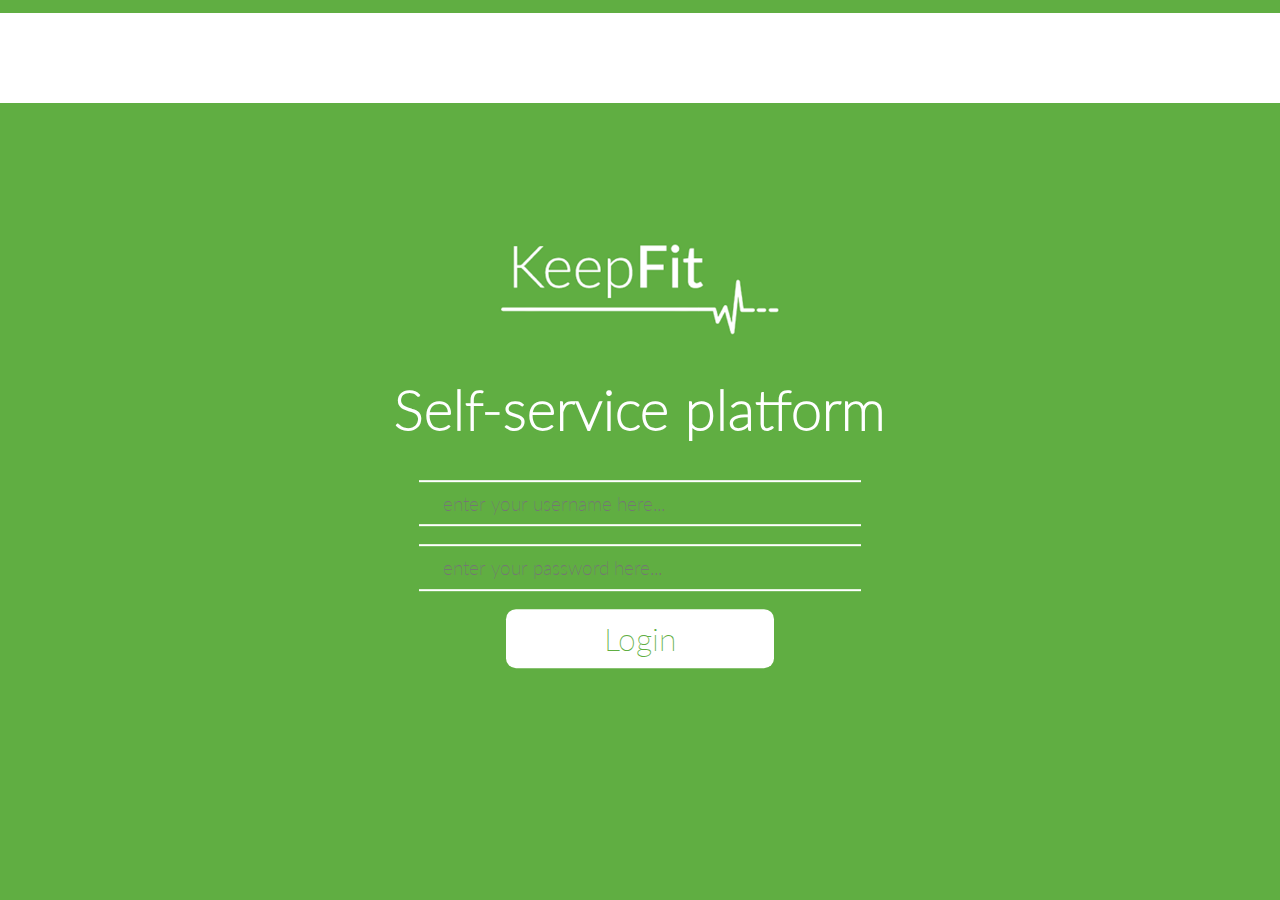
<file: index.html>
<!DOCTYPE html PUBLIC "-//W3C//DTD XHTML 1.0 Transitional//EN"
        "http://www.w3.org/TR/xhtml1/DTD/xhtml1-transitional.dtd">
<html>
<head>
    <title>Keep Fit</title>
    <meta http-equiv="Content-Type" content="text/html; charset=utf-8"/>
    <link href="style/login.css" rel="stylesheet" type="text/css"/>
    <script>
        function login() {
            var username = document.getElementById("username").value;
            var password = document.getElementById("password").value;

            if (!username) {
                // this can be used to access a database and login properly however as this is a prototype this is sufficient.
                alert("Please input a username!");
            }

            document.cookie = "username=" + username;
            return false;
        }
    </script>
</head>
<body>
<div class="white-bar"><br><br><br><br><br></div>
<div class="main_container">
    <img src="images/KeepFitLogo.png" alt="Keep Fit">
    <h1>Self-service platform</h1>
    <form method="post" action="selection.html" onsubmit="login()">
        <!--
        To create a cookie, this is deleted once the browser is closed; we can use this on login.
        document.cookie = "username=John Doe"
        ;> </-->
        <input type="text" id="username" name="username" placeholder="enter your username here..."><br><br>
        <input type="text" id="password" name="password" placeholder="enter your password here..."><br><br>
        <input type="submit" value="Login">
    </form>
</div>
</body>
</html>
</file>
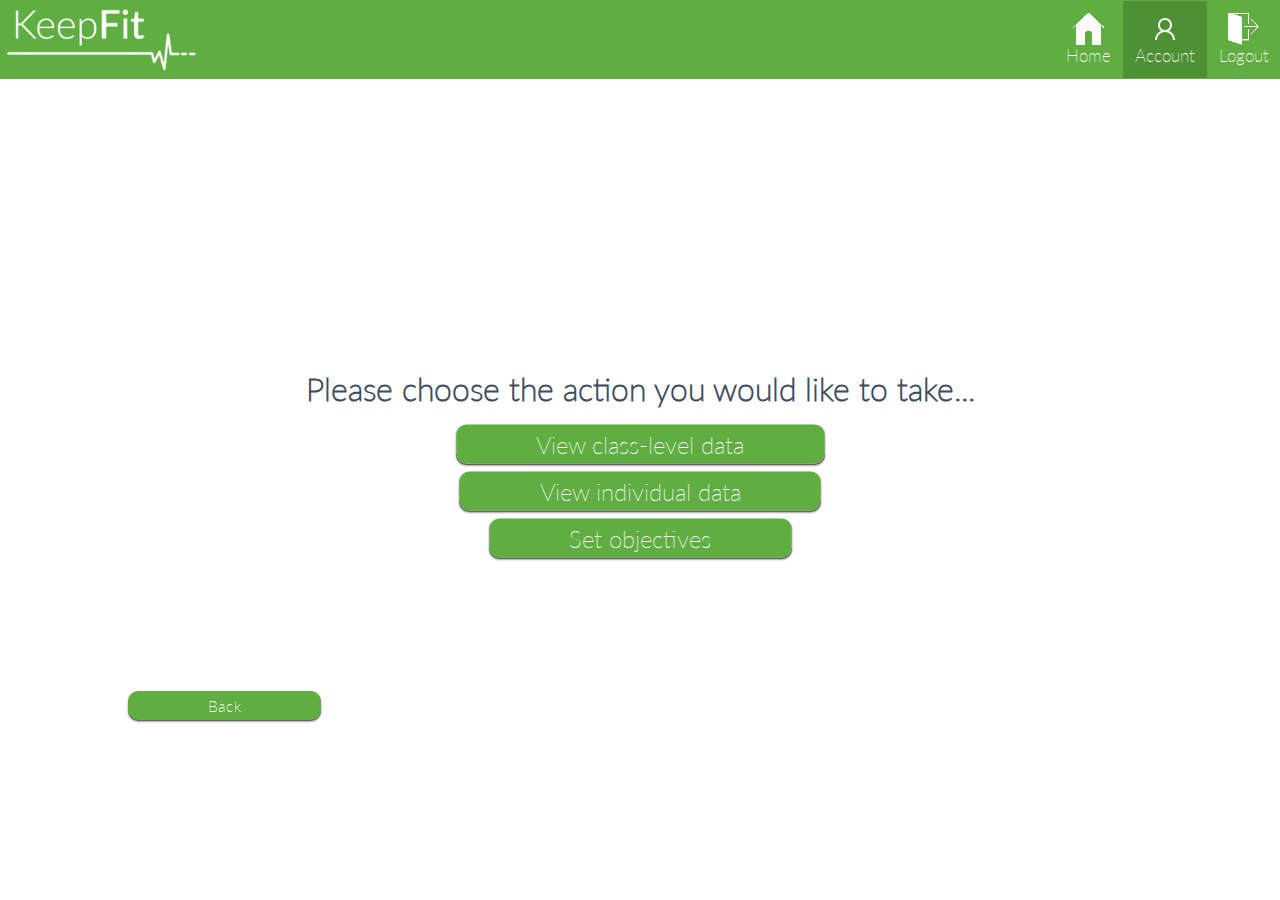
<file: action.html>
<!DOCTYPE html>
<html lang="en">
<head>
    <meta charset="UTF-8">
    <title>KeepFit</title>
    <link href="style/default.css" rel="stylesheet" type="text/css"/>
    <script src="scripts/cookies.js"></script>
    <script src="scripts/utils.js"></script>
</head>
<body>
<div class="navbar">
    <img class="logo" src="images/KeepFitLogo.png">
    <div class="topnav-right">
        <a style="text-align: center;">
            <a href="index.html"><img src="images/home.png" alt="Home" class="center">Home</a>
            <a class="active" href="index.html"><img src="images/account.png" alt="Account" class="center">Account</a>
            <a href="#"><img src="images/exit.png" alt="Log-Out" class="center">Logout</a>
        </a>
    </div>
</div>
<h2>
    <script>
        document.write("<u>" + capitalize(getCookie("role")) + "</u> > <u>" + capitalize(getCookie("privacy")) + "</u>")
    </script>
</h2>

<div class="main_container">
    <h1>Please <b>choose</b> the action you would like to take...</h1>
    <a href="privacy.html" class="button">View class-level data</a><br><br>
    <a href="privacy.html" class="button">View individual data</a><br><br>
    <a href="privacy.html" class="button">Set objectives</a>
</div>

<a href="privacy.html" class="button" style="font-size: 100%; position: fixed; bottom: 20%; left: 10%;">Back</a>

</body>
</html>
</file>
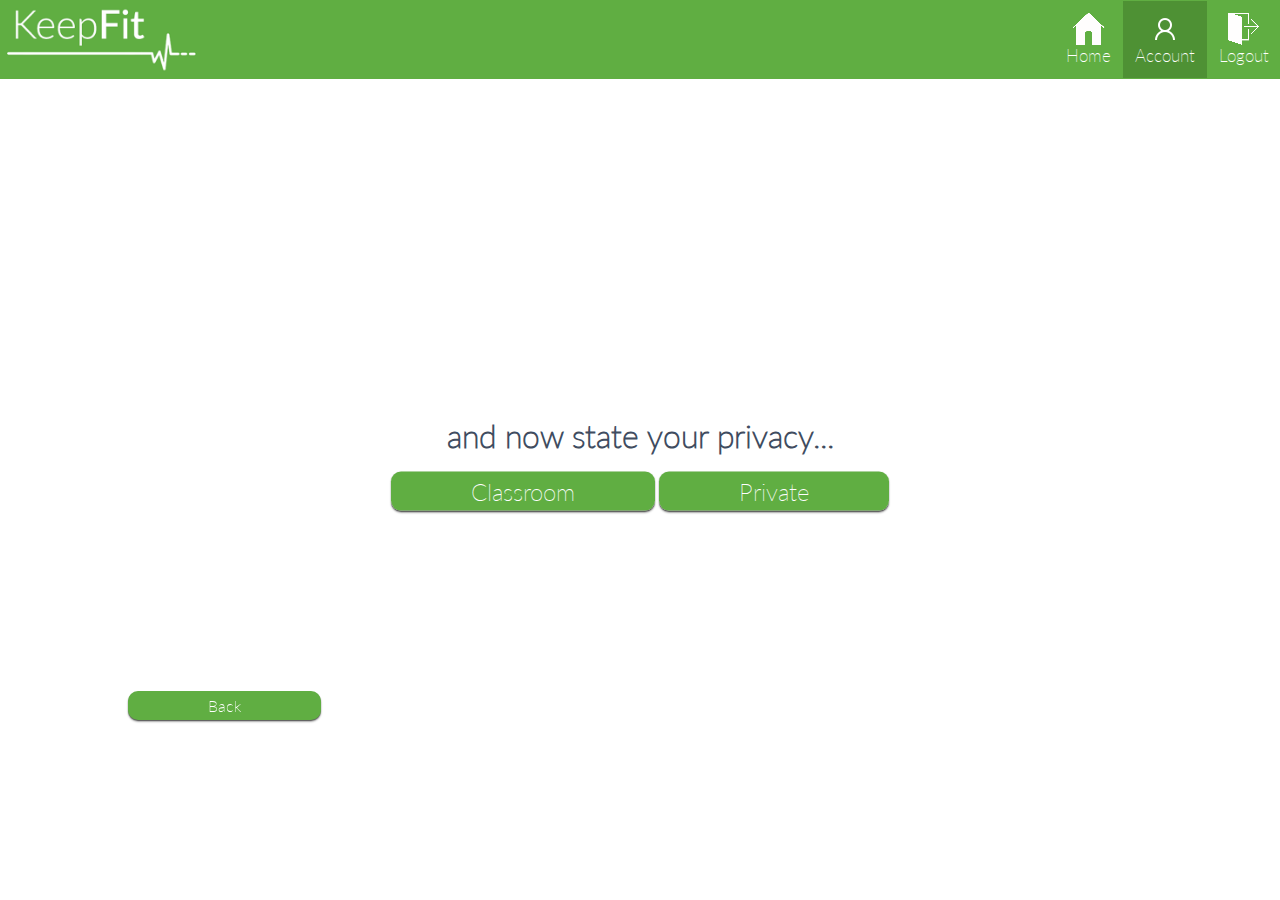
<file: privacy.html>
<!DOCTYPE html>
<html lang="en">
<head>
    <meta charset="UTF-8">
    <title>KeepFit</title>
    <link href="style/default.css" rel="stylesheet" type="text/css" />
    <script>
        function setPrivacy(type) {
            document.cookie = "privacy=" + type;
        }
    </script>
</head>
<body>

<div class="navbar">
    <img class="logo" src="images/KeepFitLogo.png">
    <div class="topnav-right">
        <a style="text-align: center;">
            <a href="index.html"><img src="images/home.png" alt="Home" class="center">Home</a>
            <a class="active" href="index.html"><img src="images/account.png" alt="Account" class="center">Account</a>
            <a href="#"><img src="images/exit.png" alt="Log-Out" class="center">Logout</a>
        </a>
    </div>
</div>

<div class="main_container">
    <h1>and now <b>state</b> your privacy...</h1>
    <a href="action.html" onclick="setPrivacy('classroom')" class="button">Classroom</a>
    <a href="action.html" onclick="setPrivacy('private')" class="button">Private</a>
</div>

<a href="selection.html" class="button" style="font-size: 100%; position: fixed; bottom: 20%; left: 10%;">Back</a>

</body>
</html>
</file>
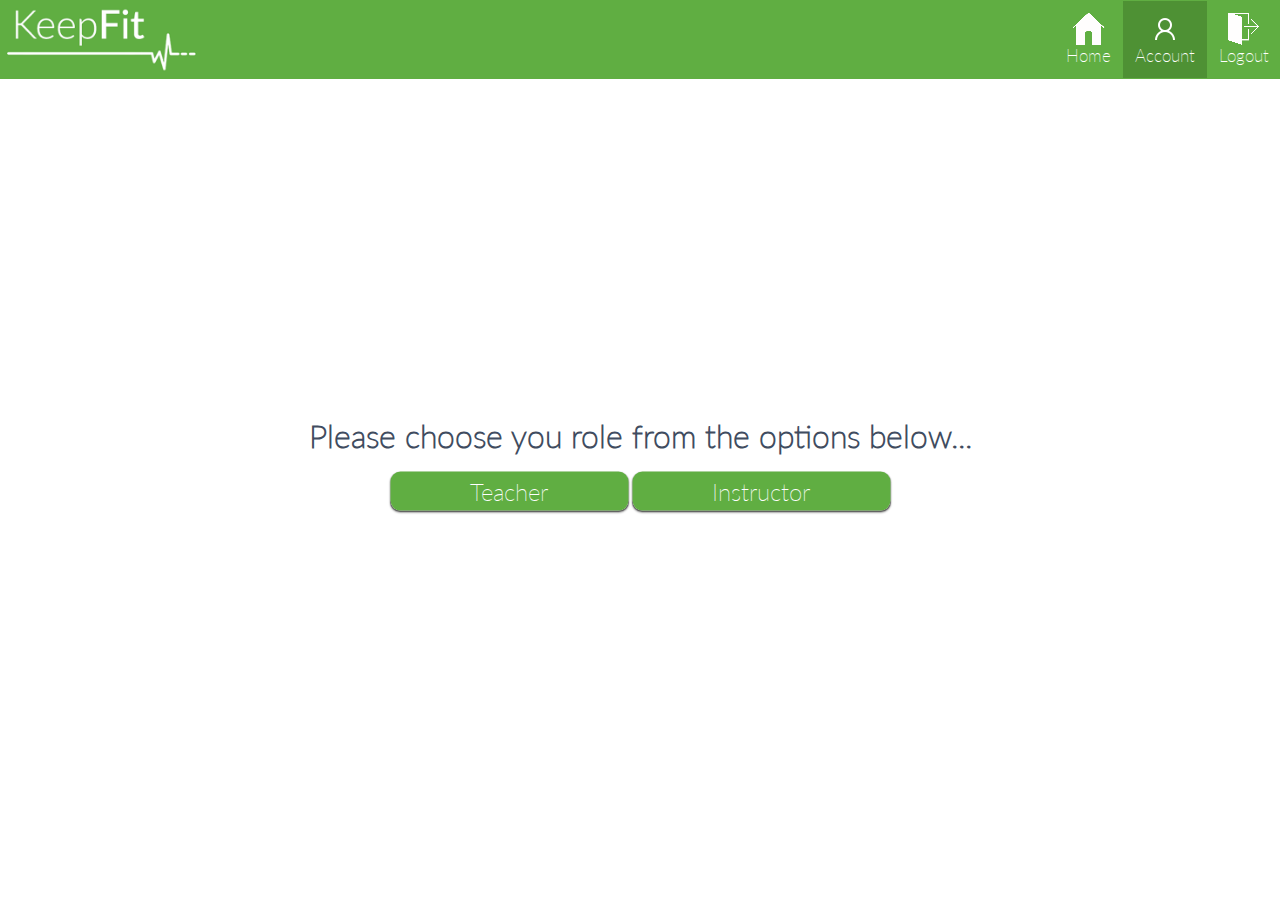
<file: selection.html>
<!DOCTYPE html>
<html lang="en">
<head>
    <meta charset="UTF-8">
    <title>KeepFit</title>
    <link href="style/default.css" rel="stylesheet" type="text/css" />
    <script>
        function setRole(type) {
            document.cookie = "role=" + type;
        }
    </script>
</head>
<body>
<div class="navbar">
    <img class="logo" src="images/KeepFitLogo.png">
    <div class="topnav-right">
        <a style="text-align: center;">
            <a href="index.html"><img src="images/home.png" alt="Home" class="center">Home</a>
            <a class="active" href="index.html"><img src="images/account.png" alt="Account" class="center">Account</a>
            <a href="#"><img src="images/exit.png" alt="Log-Out" class="center">Logout</a>
        </a>
    </div>
</div>

<div class="main_container">
    <h1>Please <b>choose</b> you role from the options below...</h1>
    <a href="privacy.html" onclick="setRole('teacher')" class="button">Teacher</a>
    <a href="privacy.html" onclick="setRole('instructor')" class="button">Instructor</a>
</div>

</body>
</html>
</file>
<file: style/login.css>
@font-face {
  font-family: Lato-Thin;
  src: url(fonts/Lato-Thin.ttf);
}

body {
  background-color: rgb(96, 174, 66);
  margin: 1% 0px 0px 0px;
}

h1 {
  font-family: "Lato-Thin";
  color: #FFF;
  font-size: 350%;
}

input[type=text] {
  font-family: Lato-Thin;
  font-size: 120%;
  color: #FFF;
  background-color: inherit;
  border: none;
  border-bottom: 2px solid white;
  border-top: 2px solid white;
  width: 80%;
  padding: 2% 5%;
}

input[type=submit] {
  font-family: Lato-Thin;
  font-size: 200%;
  color: rgb(96, 174, 66);
  background-color: #FFF;
  border: none;
  border-radius: 10px;
  padding: 2% 20%;
}

input:focus {
    outline:none;
}

.main_container {
  text-align: center;
  border-radius: 1em;
  padding: 1em;
  position: absolute;
  top: 50%;
  left: 50%;
  margin-right: -50%;
  transform: translate(-50%, -50%);
}

.main_container img {
  width: 60%;
}

.white-bar {
  background-color: #FFF;
  margin: 0px;
  padding: 0px;
}
</file>
<file: style/default.css>
@font-face {
    font-family: Lato-Thin;
    src: url(fonts/Lato-Thin.ttf);
}

body {
    background-color: #FFF;
    margin: 0px;
}

h1 {
    font-family: "Lato-Thin";
    color: #404c60;
    font-size: 200%;
}

h2 {
    font-family: "Lato-Thin";
    color: rgb(96, 174, 66);
    font-size: 150%;
}

.hr {
    height: 450px;
    width: 1px;
    transform: translate(3750%, 7%);
}

.button {
    font-family: "Lato-Thin";
    font-size: 150%;
    background-color: rgb(96, 174, 66);
    border: none;
    border-radius: 10px;
    color: white;
    padding: 5px 80px;
    text-align: center;
    text-decoration: none;
    box-shadow: 0 1px 1px 0 rgba(0,0,0,0.5), 0 2px 2px 0 rgba(0,0,0,0.3);
}

.navbar {
    width: 100%;
    background-color: rgb(96, 174, 66);
    overflow: auto;
    padding: 1px;
}

.navbar a {
    float: left;
    padding: 12px;
    color: white;
    text-decoration: none;
    font-size: 17px;
}

.navbar a:hover {
    background-color: rgb(78, 145, 52);
}

.active {
    background-color: rgb(78, 145, 52);
}

.topnav-right {
    float: right;
}

.topnav-right a {
    font-family: "Lato-Thin";
}

.logo {
    width: 201px;
    height: auto;
}

.center {
    display: block;
    margin-left: auto;
    margin-right: auto;
}

@media screen and (max-width: 500px) {
    .navbar a {
        float: none;
        display: block;
    }
}

.main_container {
    text-align: center;
    border-radius: 1em;
    padding: 1em;
    position: absolute;
    top: 50%;
    left: 50%;
    margin-right: -50%;
    transform: translate(-50%, -50%);
}
</file>
